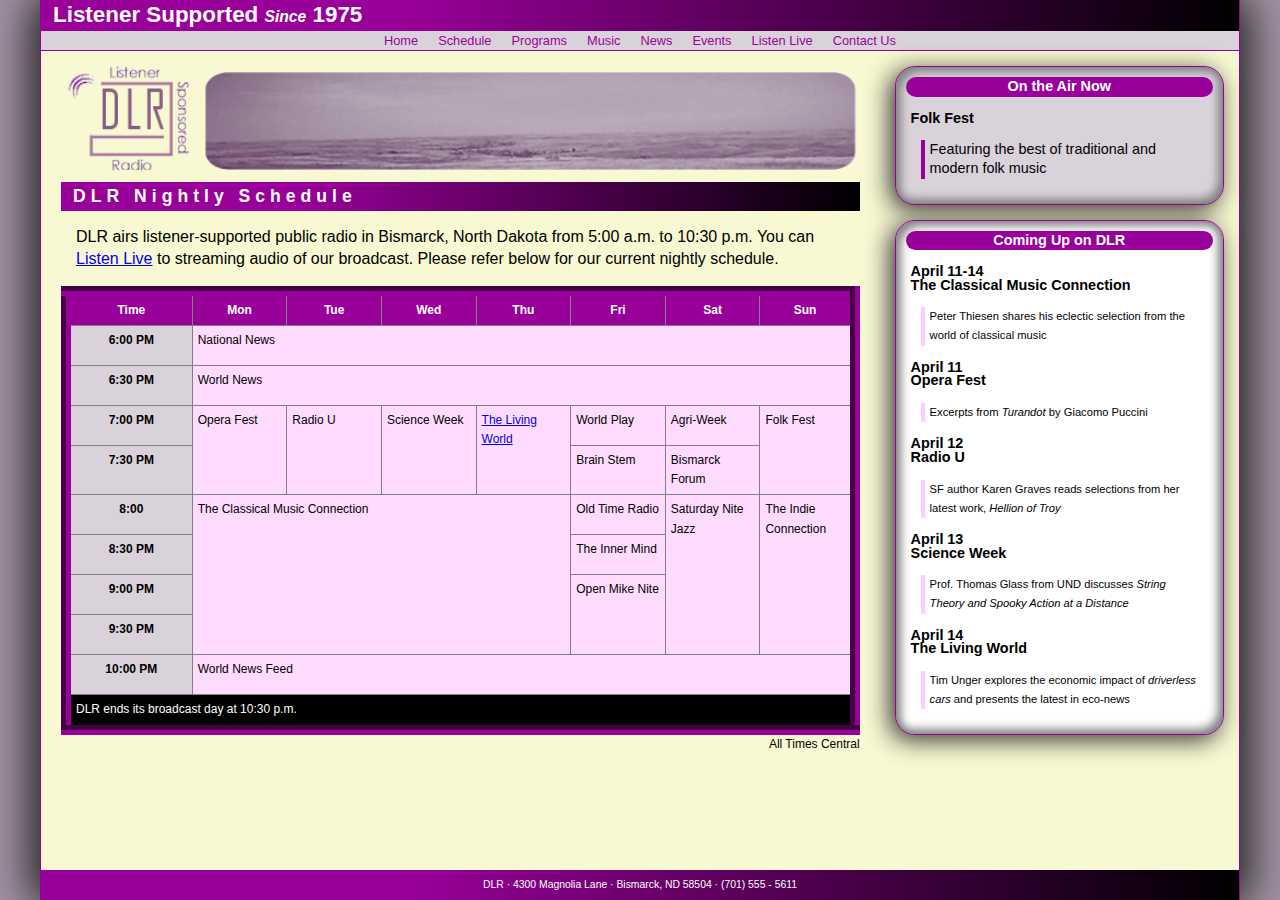
<file: index.html>
<!DOCTYPE html>
<html lang="en">
<head>
   <!--
      New Perspectives on HTML5 and CSS3, 7th Edition
      Tutorial 6
      Tutorial Case

      DLR Nightly Schedule
      Author: Brandy Guzman
      Date:   12/2/2024

      Filename:   dlr_evenings.html

   -->
   
   <meta charset="utf-8" />
   <meta name="viewport" content="width=device-width, initial-scale=1" />
   <title>DLR Nightly Schedule</title>
   <link href="./styles/dlr_reset.css" rel="stylesheet" />
   <link href="./styles/dlr_styles.css" rel="stylesheet" />     
   <link href="./styles/dlr_tables.css" rel="stylesheet" />     
</head>

<body>
   <header>
      <h1>Listener Supported <em>Since</em> 1975</h1>
      <nav>
         <a id="navicon" href="#"><img src="./images/dlr_navicon.png" alt="" /></a>
         <ul>
            <li><a href="#">Home</a></li>
            <li><a href="#">Schedule</a></li>
            <li><a href="#">Programs</a></li>
            <li><a href="#">Music</a></li>
            <li><a href="#">News</a></li>
            <li><a href="#">Events</a></li>
            <li><a href="#">Listen Live</a></li>
            <li><a href="#">Contact Us</a></li>
         </ul>
      </nav>
   </header>
   
   <div id="container">
   
      <section id="main"> 
         <img src="./images/dlr_logo.png" alt="DLR" />
         <h2>DLR Nightly Schedule</h2>
         <p>DLR airs listener-supported public radio in Bismarck, 
            North Dakota from 5:00 a.m. to 10:30 p.m.
            You can <a href="#">Listen Live</a> to streaming audio 
            of our broadcast. Please refer below for our current 
            nightly schedule.</p>

         <table class="schedule">
            <caption>All Times Central</caption>
            <colgroup>
               <col id="firstCol" />
               <col class="dayCols" span="7" />
            </colgroup>
            <thead>
               <tr>
                  <th>Time</th>
                  <th>Mon</th>
                  <th>Tue</th>
                  <th>Wed</th>
                  <th>Thu</th>
                  <th>Fri</th>
                  <th>Sat</th>
                  <th>Sun</th>
               </tr>
            </thead>

            <tfoot>
               <tr>
                  <td colspan="8">DLR ends its broadcast day at 10:30 p.m.</td>
               </tr>
            </tfoot>

            <tbody>
               <tr>
                  <th>6:00 PM</th>
                  <td colspan="7">National News</td>
               </tr>
               <tr>
                  <th>6:30 PM</th>
                  <td colspan="7">World News</td>
               </tr>
               <tr>
                  <th>7:00 PM</th>
                  <td rowspan="2">Opera Fest</td>
                  <td rowspan="2">Radio U</td>
                  <td rowspan="2">Science Week</td>
                  <td rowspan="2"><a href="./html/dlr_lw0414.html">The Living World</a></td>
                  <td>World Play</td>
                  <td>Agri-Week</td>
                  <td rowspan="2">Folk Fest</td>
               </tr>
               <tr>
                  <th>7:30 PM</th>
                  <td>Brain Stem</td>
                  <td>Bismarck Forum</td>
               </tr>
               <tr>
                  <th>8:00</th>
                  <td rowspan="4" colspan="4">The Classical Music Connection</td>
                  <td>Old Time Radio</td>
                  <td rowspan="4">Saturday Nite Jazz</td>
                  <td rowspan="4">The Indie Connection</td>
               </tr>
               <tr>
                  <th>8:30 PM</th>
                  <td>The Inner Mind</td>
               </tr>
               <tr>
                  <th>9:00 PM</th>
                  <td rowspan="2">Open Mike Nite</td>
               </tr>
               <tr>
                  <th>9:30 PM</th>
               </tr>
               <tr>
                  <th>10:00 PM</th>
                  <td colspan="7">World News Feed</td>
               </tr>
         </tbody>
         </table>

      </section>
      
      <section id="right">
         <aside id="current">
            <h1>On the Air Now</h1>
            <h2>Folk Fest </h2>
            <p>Featuring the best of traditional and modern 
               folk music </p>
         </aside>
         <aside id="future">
            <h1>Coming Up on DLR</h1>
            <h2>April 11-14<br/>
               The Classical Music Connection </h2>
            <p>Peter Thiesen shares his eclectic selection from the
               world of classical music </p>
            <h2>April 11<br/>
               Opera Fest </h2>
            <p>Excerpts from <em>Turandot</em> by Giacomo Puccini </p>
            <h2>April 12<br/>
               Radio U </h2>
            <p>SF author Karen Graves reads selections from her latest
               work, <i>Hellion of Troy</i> </p>
            <h2>April 13<br/>
               Science Week </h2>
            <p>Prof. Thomas Glass from UND discusses <em>String Theory and Spooky Action at a 
               Distance</em> </p>
            <h2>April 14<br/>
               The Living World </h2>
            <p>Tim Unger explores the economic impact of <em>driverless cars</em> and 
               presents the latest in eco-news </p>
         </aside>
      </section>
      
   </div>
   
   <footer>
      DLR &#183; 4300 Magnolia Lane &#183; Bismarck, ND 58504 &#183; (701) 555 - 5611
   </footer>
</body>

</html>
</file>
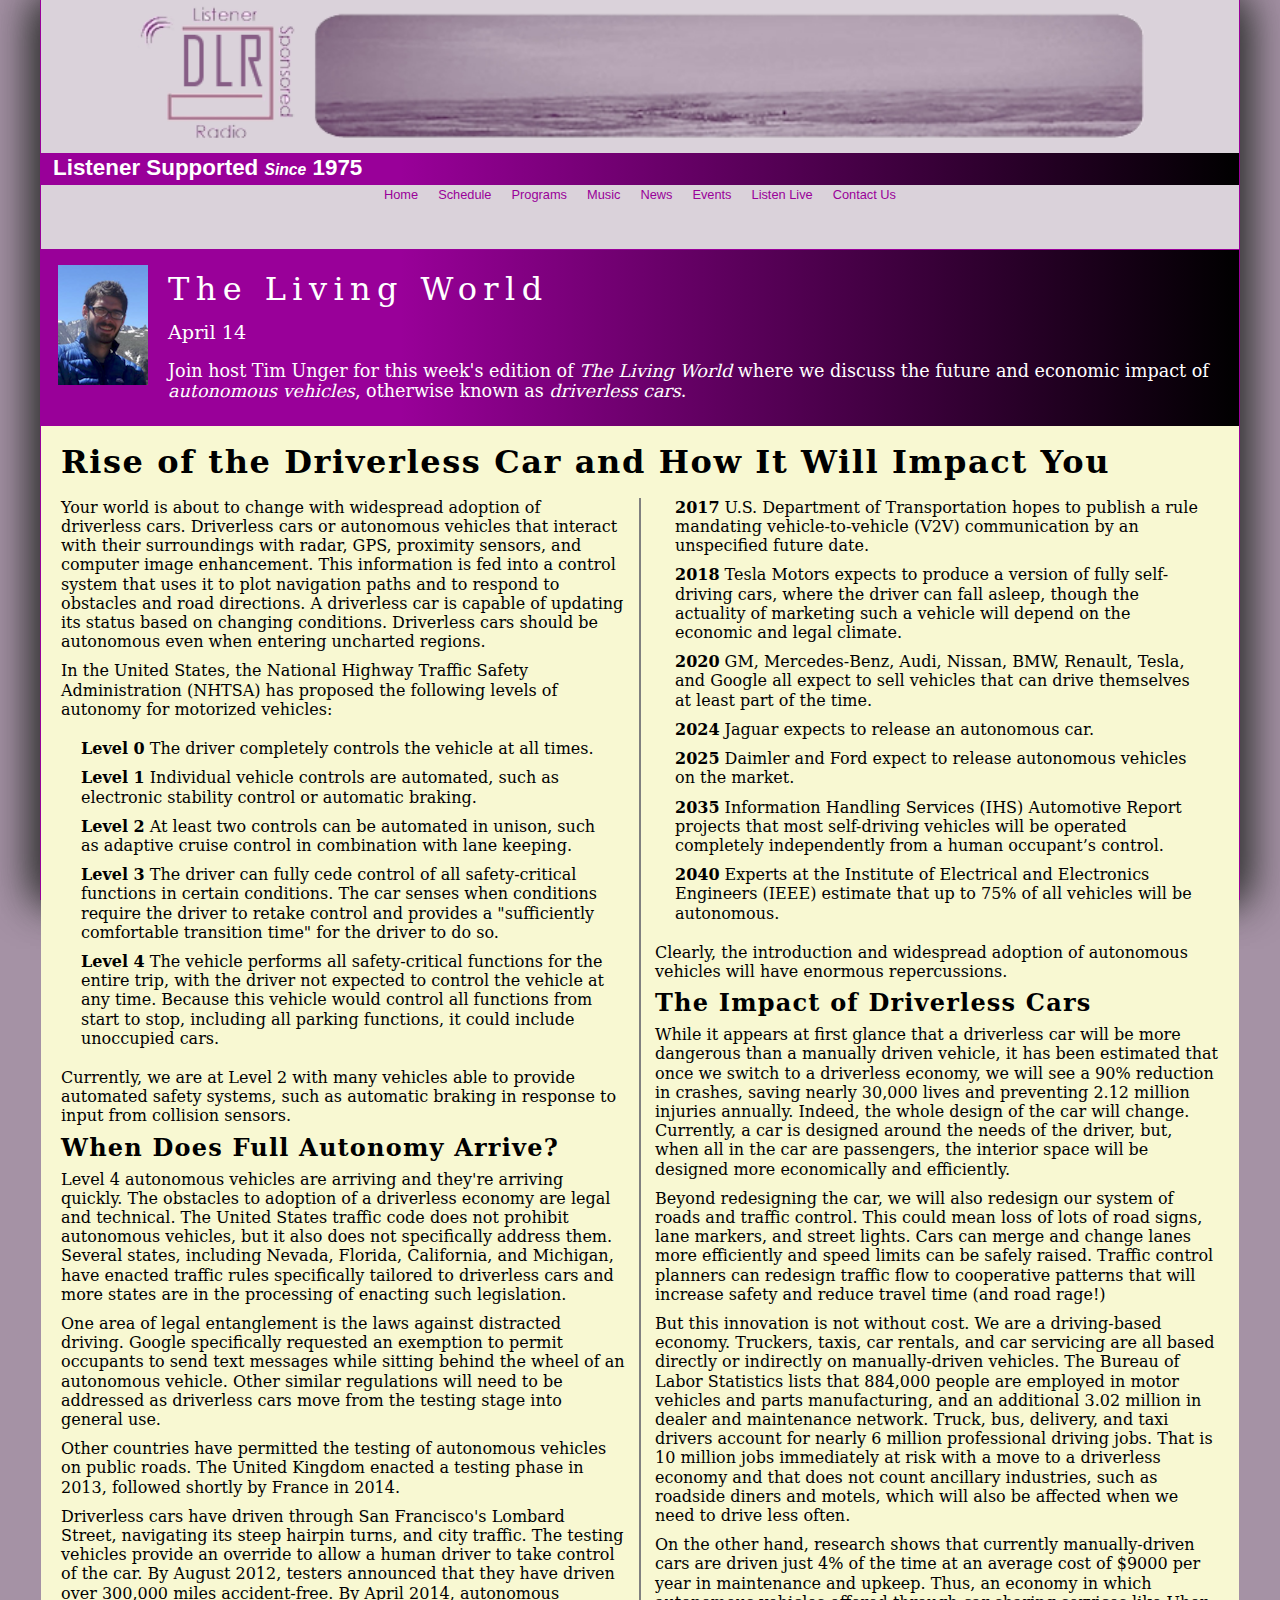
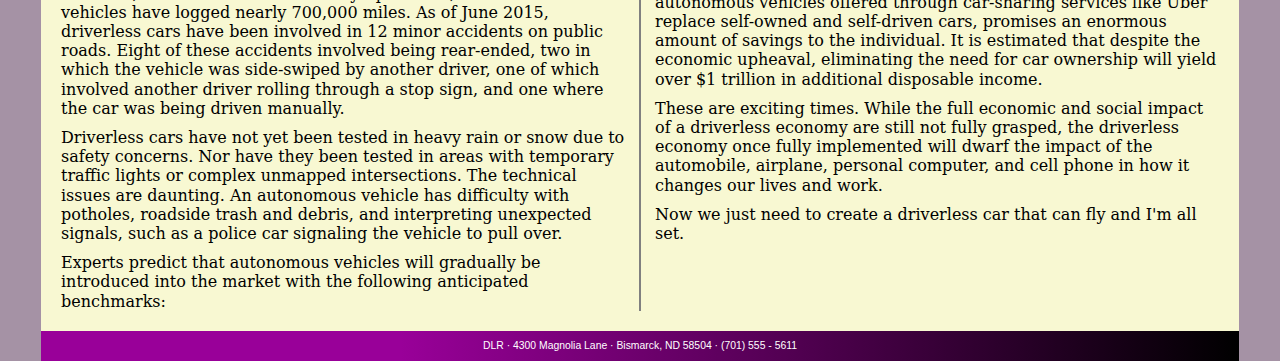
<file: html/dlr_lw0414.html>
﻿<!DOCTYPE html>
<html>
<head>
   <!--
      New Perspectives on HTML5 and CSS3, 7th Edition
      Tutorial 6
      Tutorial Case

      The Living World: April 14
      Author: Brandy Guzman
      Date:   12/2/2024

      Filename:   dlr_lw0414.html

   -->
   
   <meta charset="utf-8" />
   <meta name="viewport" content="width=device-width, initial-scale=1" />
   <title>The Living World: April 14</title>
   <link href="../styles/dlr_reset.css" rel="stylesheet" />
   <link href="../styles/dlr_lw.css" rel="stylesheet" />      
   <link href="../styles/dlr_columns.css" rel="stylesheet" />      
</head>

<body>
   <header>
      <img src="../images/dlr_logo.png" alt="DLR" id="logo" />     
      <h1>Listener Supported <em>Since</em> 1975</h1>
      <nav>
         <a id="navicon" href="#"><img src="../images/dlr_navicon.png" alt="" /></a>
         <ul>
            <li><a href="../index.html">Home</a></li>
            <li><a href="#">Schedule</a></li>
            <li><a href="#">Programs</a></li>
            <li><a href="#">Music</a></li>
            <li><a href="#">News</a></li>
            <li><a href="#">Events</a></li>
            <li><a href="#">Listen Live</a></li>
            <li><a href="#">Contact Us</a></li>
         </ul>
      </nav>
    
   </header>
            
   <div id="container">   
      <header> 
         <img src="../images/dlr_photo1.png" alt="" id="host" />           
         <h1>The Living World</h1>
         <h2>April 14</h2>
         <p>Join host Tim Unger for this week's edition of 
            <cite>The Living World</cite> where we discuss the future and 
            economic impact of <em>autonomous vehicles</em>, otherwise known
            as <em>driverless cars</em>.</p>
      </header>
      
      <article>
         <h1>Rise of the Driverless Car and How It Will Impact You</h1>
         <p>Your world is about to change with widespread adoption of driverless cars.
            Driverless cars or autonomous vehicles that interact with
            their surroundings with radar, GPS, proximity sensors, and computer image enhancement.
            This information is fed into a control system that uses it to plot navigation paths
            and to respond to obstacles and road directions. A driverless car is capable of updating
            its status based on changing conditions. Driverless cars should be autonomous even when 
            entering uncharted regions.</p>
         <p>In the United States, the National Highway Traffic Safety Administration (NHTSA) has 
            proposed the following levels of autonomy for motorized vehicles:</p>
         <ol>
            <li><strong>Level 0</strong> The driver completely controls the vehicle at all times.</li>
            <li><strong>Level 1</strong> Individual vehicle controls are automated, such as electronic 
            stability control or automatic braking.</li> 
            <li><strong>Level 2</strong> At least two controls can be automated in unison, such as 
            adaptive cruise control in combination with lane keeping.</li>
            <li><strong> Level 3</strong> The driver can fully cede control of all safety-critical 
            functions in certain conditions. The car senses when conditions require the driver to 
            retake control and provides a "sufficiently comfortable transition time" for the 
            driver to do so.</li>
            <li><strong>Level 4</strong> The vehicle performs all safety-critical functions for the 
            entire trip, with the driver not expected to control the vehicle at any time. Because this 
            vehicle would control all functions from start to stop, including all parking functions, 
            it could include unoccupied cars.</li>
         </ol>
         <p>Currently, we are at Level 2 with many vehicles able to provide automated safety systems, such as
            automatic braking in response to input from collision sensors. 
         <h2>When Does Full Autonomy Arrive?</h2>
         <p>Level 4 autonomous vehicles are arriving and they're arriving quickly. The obstacles to adoption
            of a driverless economy are legal and technical. The United States traffic code does not 
            prohibit autonomous vehicles, but it also does not specifically address them. Several states,
            including Nevada, Florida, California, and Michigan, have enacted traffic rules specifically
            tailored to driverless cars and more states are in the processing of enacting such legislation.</p>
         <p>One area of legal entanglement is the laws against distracted driving. Google specifically requested
            an exemption to permit occupants to send text messages while sitting behind the wheel of an
            autonomous vehicle. Other similar regulations will need to be addressed as driverless cars move
            from the testing stage into general use.</p>
         <p>Other countries have permitted the testing of autonomous vehicles on public roads. The United Kingdom
            enacted a testing phase in 2013, followed shortly by France in 2014.</p>
         <p>Driverless cars have driven through San Francisco's Lombard Street, navigating its steep hairpin turns, 
            and city traffic. The testing vehicles provide an override to allow a human driver to take control 
            of the car. By August 2012, testers announced that they have driven over 300,000 miles accident-free.
            By April 2014, autonomous vehicles have logged nearly 700,000 miles. As of June 2015, driverless cars
            have been involved in 12 minor accidents on public roads. Eight of these accidents involved being 
            rear-ended, two in which the vehicle was side-swiped by another driver, one of which involved 
            another driver rolling through a stop sign, and one where the car was being driven manually.</p>
         <p>Driverless cars have not yet been tested in heavy rain or snow due to safety concerns. 
            Nor have they been tested in areas with temporary traffic lights or complex unmapped intersections.
            The technical issues are daunting. An autonomous vehicle has difficulty with potholes,
            roadside trash and debris, and interpreting unexpected signals, such as a police car signaling the
            vehicle to pull over.</p>
         <p>Experts predict that autonomous vehicles will gradually be introduced into the market with 
            the following anticipated benchmarks:</p>
         <ol>
            <li><strong>2017</strong> U.S. Department of Transportation hopes to publish a rule mandating 
            vehicle-to-vehicle (V2V) communication by an unspecified future date.</li>
            <li><strong>2018</strong> Tesla Motors expects to produce a version of fully self-driving cars, 
            where the driver can fall asleep, though the actuality of marketing such a vehicle will depend on
            the economic and legal climate.</li>
            <li><strong>2020</strong> GM, Mercedes-Benz, Audi, Nissan, BMW, Renault, Tesla, and Google all expect 
            to sell vehicles that can drive themselves at least part of the time.</li>
            <li><strong>2024</strong> Jaguar expects to release an autonomous car.</li>
            <li><strong>2025</strong> Daimler and Ford expect to release autonomous vehicles on the market.</li>
            <li><strong>2035</strong> Information Handling Services (IHS) Automotive Report projects that most self-driving vehicles 
            will be operated completely independently from a human occupant’s control.</li>
            <li><strong>2040</strong> Experts at the Institute of Electrical and Electronics Engineers (IEEE) 
            estimate that up to 75% of all vehicles will be autonomous.
         </ol>
         <p>Clearly, the introduction and widespread adoption of autonomous vehicles will have enormous
            repercussions. </p>
         <h2>The Impact of Driverless Cars</h2>
         <p>While it appears at first glance that a driverless car will be more dangerous than a 
            manually driven vehicle, it has been estimated that once we switch to a driverless
            economy, we will see a 90% reduction in crashes, saving nearly 30,000 lives and 
            preventing 2.12 million injuries annually. Indeed, the whole design of the car will
            change. Currently, a car is designed around the needs of the driver, but, when 
            all in the car are passengers, the interior space will be designed more economically and
            efficiently. </p>
         <p>Beyond redesigning the car, we will also redesign our system of roads and traffic
            control.  This could mean loss of lots of road signs, lane markers, and street lights. 
            Cars can merge and change lanes more efficiently and speed limits can be safely 
            raised. Traffic control planners can redesign traffic flow to cooperative patterns
            that will increase safety and reduce travel time (and road rage!)</p>
         <p>But this innovation is not without cost. We are a driving-based economy. Truckers,
            taxis, car rentals, and car servicing are all based directly or indirectly on
            manually-driven vehicles. The Bureau of Labor Statistics lists that 884,000 people 
            are employed in motor vehicles and parts manufacturing, and an additional 3.02 million in
            dealer and maintenance network. Truck, bus, delivery, and taxi drivers account 
            for nearly 6 million professional driving jobs. That is 10 million jobs immediately at
            risk with a move to a driverless economy and that does not count ancillary industries,
            such as roadside diners and motels, which will also be affected when we need to 
            drive less often. </p>
         <p>On the other hand, research shows that currently manually-driven cars are driven 
            just 4% of the time at an average cost of $9000 per year in maintenance and upkeep.
            Thus, an economy in which autonomous vehicles offered through car-sharing services like
            Uber replace self-owned and self-driven cars, promises an enormous amount of savings 
            to the individual. It is estimated that despite the economic upheaval, eliminating the need 
            for car ownership will yield over $1 trillion in additional disposable income.</p>
         <p>These are exciting times. While the full economic and social impact of a driverless
            economy are still not fully grasped, the driverless economy once fully implemented will dwarf the impact of 
            the automobile, airplane, personal computer, and cell phone in how it changes our
            lives and work.</p>
         <p>Now we just need to create a driverless car that can fly and I'm all set.</p>
      </article>
              
   </div>
   
   <footer>
      DLR &#183; 4300 Magnolia Lane &#183; Bismarck, ND 58504 &#183; (701) 555 - 5611
   </footer>
</body>

</html>
</file>
<file: styles/dlr_styles.css>
@charset "utf-8";

/*
   New Perspectives on HTML and CSS
   Tutorial 6
   Tutorial Case

   DLR General Style Sheet
  
   Filename:         dlr_styles.css

*/


/* HTML and Body styles */

html {
   background: url(../images/dlr_back.png), rgb(165, 146, 165);
   font-family: Verdana, Geneva, sans-serif;
   height: 100%;
}

body {
   background-color: white;
   box-shadow: rgb(51, 51, 51) 10px 0px 40px,  rgb(51, 51, 51) -10px 0px 40px;
   border-left: 1px solid rgb(153, 0, 153);
   border-right: 1px solid rgb(153, 0, 153);
   height: 100%;   
   margin: 0px auto;
   min-width: 320px;
   max-width: 1200px;   
   width: 100%;
}

/* Flex Layout */

body {
   display: -webkit-flex;
   display: flex;
   -webkit-flex-flow: column nowrap;
   flex-flow: column nowrap;
}

header, footer {
   -webkit-flex-shrink: 0;
   flex-shrink: 0;
}

div#container {
   -webkit-flex: 1 0 auto;
   flex: 1 0 auto;
}

/* Header styles */

header {
   background-color: rgb(218, 210, 218);
   border-bottom: 1px solid rgb(153, 0, 153);
   color: white;

}

header h1 {
   background: linear-gradient(to right, rgb(153, 0, 153) 30%, black);
   color: white;
   font-size: 1.4em;
   padding: 5px 0px 5px 12px;
}

header h1 em {
   font-size: 0.7em;
}

/* Navigation list styles */

header nav ul li {
   background-color: rgb(218, 210, 218);
   font-size: 0.8em;   
   padding: 0px 10px;
}

header nav ul li a {
   color: rgb(153, 0, 153);
   display: block;
   width: 100%;
}

header nav ul li a:hover {
   color: white;
   background-color: rgb(153, 0, 153);
}

a#navicon {
   display: none;
}

/* Container Styles */

div#container {
   background: rgb(248, 248, 210);

}


/* Main Section styles */

section#main {
   padding: 10px 20px 0px 20px;
}

section#main img {
   display: block;
   width: 100%;
}

section#main h2 {
   color: white;
   background: linear-gradient(to right, rgb(153, 0, 153) 30%, black);
   font-size: 1.1em;
   letter-spacing: 5px;
   padding: 5px 0px 5px 12px;
}

section#main p {
   line-height: 1.4em;
   margin: 15px;
}

/* Right Section styles */

section#right {
   padding: 0px 15px 0px 15px;
}

/* Aside styles */
aside {
   border: 1px solid rgb(153, 0, 153);
   border-radius: 20px;
   box-shadow: inset rgb(131, 131, 131) 5px 5px 10px,  inset rgb(131, 131, 131) -5px -5px 10px,  rgb(51, 51, 51) -5px 5px 25px;
   margin: 15px 0px;
   width: 100%;
}

aside#current {
   background-color: rgb(218, 210, 218);
}

aside#current p {
   border-left: 4px solid rgb(153,0,153);
   font-size: 0.9em;
}

aside p:last-of-type {
   margin-bottom: 25px;
}

aside h1 {
   background-color: rgb(153,0,153);
   border-radius: 10px;
   color: white;
   font-size: 0.9em;
   text-align: center;
   margin: 10px;
}

aside h2 {
   color: black;
   text-align: left;
   font-size: 0.9em;
   line-height: 0.95;
   margin: 15px;
}

aside p {
   border-left: 4px solid rgb(255,202,255);
   font-size: 0.7em;
   padding: 0px 0px 0px 5px;
   margin: 10px 25px;
}

aside#future {
   background-color: white;
}

/* Footer styles */   

footer {
   color: white;    
   background: linear-gradient(to right, rgb(153, 0, 153) 30%, black);   
   font-size: 0.65em;  
   font-style: normal;
   height: 30px;
   line-height: 30px;   
   text-align: center;
  
}

/* ===============================
   Mobile Styles: 0px to 640px 
   ===============================
*/
@media only screen and (max-width: 640px) {

   section#main {
      width: 100%;
   }
   
   section#right {
      width: 100%;
   }
   
   a#navicon {
      display: block;
   }
   
   header nav ul {
      display: none;
   }
   
   header nav ul li {
      font-size: 1em;
      line-height: 1.3em;
      height: 1.3em;
   }
   
   a#navicon:hover+ul, header nav ul:hover {
      display: block;
   }
}

/* =============================================
   Tablet and Desktop Styles: greater than 640px
   =============================================
*/
@media only screen and (min-width: 641px) {

   section#main {
      float: left;
      width: 70%;
   }
   
   section#right {
      float: left;
      width: 30%;
   }
   
   header nav ul {
      display: -webkit-flex;
      display: flex;
      -webkit-flex-flow: row nowrap;
      flex-flow: row nowrap;
      -webkit-justify-content: center;
      justify-content: center;
   }
   
   header nav ul li {
      -webkit-flex: 0 1 auto;
      flex: 0 1 auto;
   }
}
</file>
<file: styles/dlr_tables.css>
@charset "utf-8";

/*
   New Perspectives on HTML and CSS
   Tutorial 6
   Tutorial Case

   Tables Style Sheet
   Author: Brandy Guzman
   Date:   12/2/2024

   Filename:         dlr_tables.css

*/

/* Table Styles */
table.schedule {
   background: white;
   border: 10px outset rgb(153, 0, 153);
   border-collapse: collapse;
   font-size: 0.75em;
   width: 100%;
}


/* Table Cell Styles */
table.schedule th, table.schedule td {
   border: 1px solid gray;
   padding: 5px;
   vertical-align: top;
}


/* Table Caption Styles */
table.schedule caption {
   caption-side: bottom;
   text-align: right;
}


/* Row Group Styles */
table.schedule thead {
   background: rgb(153, 0, 153);
   color: white;
}

table.schedule tfoot {
   background: black;
   color: white;
}

table.schedule thead tr {
   height: 30px;
}

table.schedule tbody tr {
   height: 40px;
}


/* Column Group Styles */
col#firstCol {
   background: rgb(218, 210, 218);
   width: 16%;
}

col.dayCols {
   background: rgb(255, 220, 255);
   width: 12%;
}
</file>
<file: styles/dlr_lw.css>
@charset "utf-8";

/*
   New Perspectives on HTML and CSS
   Tutorial 6
   Tutorial Case

   DLR General Style Sheet
  
   Filename:         dlr_styles.css

*/


/* HTML and Body styles */

html {
   background: url(../images/dlr_back.png), rgb(165, 146, 165);
   font-family: Verdana, Geneva, sans-serif;
   height: 100%;
}

body {
   background-color: white;
   box-shadow: rgb(51, 51, 51) 10px 0px 40px,  rgb(51, 51, 51) -10px 0px 40px;
   border-left: 1px solid rgb(153, 0, 153);
   border-right: 1px solid rgb(153, 0, 153);
   height: 100%;   
   margin: 0px auto;
   min-width: 320px;
   max-width: 1200px;   
   width: 100%;
}

/* Flex Layout */

body {
   display: -webkit-flex;
   display: flex;
   -webkit-flex-flow: column nowrap;
   flex-flow: column nowrap;
}

header, footer {
   -webkit-flex-shrink: 0;
   flex-shrink: 0;
}

div#container {
   -webkit-flex: 1 0 auto;
   flex: 1 0 auto;
}

/* Header styles */

body > header {
   background-color: rgb(218, 210, 218);
   border-bottom: 1px solid rgb(153, 0, 153);
   color: white;
   padding-bottom: 45px;

}

body > header h1 {
   background: linear-gradient(to right, rgb(153, 0, 153) 30%, black);
   color: white;
   font-size: 1.4em;
   padding: 5px 0px 5px 12px;
}

body > header h1 em {
   font-size: 0.7em;
}

body > header img#logo {
   display: block;
   margin: 0px auto;
   width: 85%;
}

/* Navigation list styles */

body > header nav ul li {
   background-color: rgb(218, 210, 218);
   font-size: 0.8em;   
   padding: 0px 10px;
}

body > header nav ul li a {
   color: rgb(153, 0, 153);
   display: block;
   width: 100%;
}

body > header nav ul li a:hover {
   color: white;
   background-color: rgb(153, 0, 153);
}

a#navicon {
   display: none;
}

/* Container Styles */

div#container {
   background: rgb(248, 248, 210);

}

/* Article Styles */

div#container header {
   background: linear-gradient(to right, rgb(153, 0, 153) 30%, black);
   font-family: Constantia, "Lucida Bright", "DejaVu Serif", Georgia, serif;
   color: white;
   padding: 5px 0px 5px 12px;
}

div#container header h1 {
   font-size: 2em;
   letter-spacing: 0.2em;
   line-height: 1.2em;
   margin: 15px 0px 15px 0px;
   font-weight: normal;
}

div#container header h2 {
   font-size: 1.2em;
   margin: 0px 0px 20px 0px; 
   font-weight: normal;
}

div#container header p {
   font-size: 1.1em;
   margin: 0px 10px 20px 0px;
}

div#container img#host {
   float: left;
   margin: 10px 20px 10px 5px;
}  

div#container header:after {
   content: "";
   display: table;
   clear: both;
}

article {
   font-family: Constantia, "Lucida Bright", "DejaVu Serif", Georgia, serif;
   margin: 20px;
}

article h1 {
   font-size: 2em;
   letter-spacing: 0.05em;
   line-height: 1em;
   margin-bottom: 20px;
}

article h2 {
   font-size: 1.5em;
   letter-spacing: 0.05em;
   line-height: 1em;
   margin-bottom: 10px;
}

article p {
   line-height: 1.2em;
   font-size: 1em;
   margin: 0px 0px 10px 0px;
}

article ol {
   font-size: 1em;
   line-height: 1.2em;
   margin: 20px;
}

article ol li {
   margin-bottom: 10px;
}

/* Footer styles */   

footer {
   color: white;    
   background: linear-gradient(to right, rgb(153, 0, 153) 30%, black);   
   font-size: 0.65em;  
   font-style: normal;
   height: 30px;
   line-height: 30px;   
   text-align: center;
  
}

/* ===============================
   Mobile Styles: 0px to 640px 
   ===============================
*/
@media only screen and (max-width: 640px) {
 
   body > header {
      padding-bottom: 0px;
   }
   
   img#logo {
      width: 100%;
   }
   
   a#navicon {
      display: block;
   }
   
   body > header nav ul {
      display: none;
   }
   
   body > header nav ul li {
      font-size: 1em;
      line-height: 1.3em;
      height: 1.3em;
   }
   
   a#navicon:hover+ul, header nav ul:hover {
      display: block;
   }
}

/* =============================================
   Tablet and Desktop Styles: greater than 640px
   =============================================
*/
@media only screen and (min-width: 641px) {


   body > header nav ul {
      display: -webkit-flex;
      display: flex;
      -webkit-flex-flow: row nowrap;
      flex-flow: row nowrap;
      -webkit-justify-content: center;
      justify-content: center;
   }
   
   body > header nav ul li {
      -webkit-flex: 0 1 auto;
      flex: 0 1 auto;
   }
}
</file>
<file: styles/dlr_columns.css>
@charset "utf-8";

/*
   New Perspectives on HTML and CSS
   Tutorial 6
   Tutorial Case

   Columns Style Sheet
   Author: Brandy Guzman
   Date:   12/2/2024

   Filename:         dlr_columns.css

*/



/* Column Styles */
@media only screen and (min-width: 641px) {
   article {
      -moz-column-count: 2;
      -webkit-column-count: 2;
      column-count: 2;

      -moz-column-gap: 30px;
      -webkit-column-gap: 30px;
      column-gap: 30px;

      -moz-column-rule: 2px solid gray;
      -webkit-column-rule: 2px solid gray;
      column-rule: 2px solid gray;

      widows: 3;
      orphans: 3;
   }

   article h1 {
      -moz-column-span: all;
      -webkit-column-span: all;
      column-span: all;
   }
}
</file>
